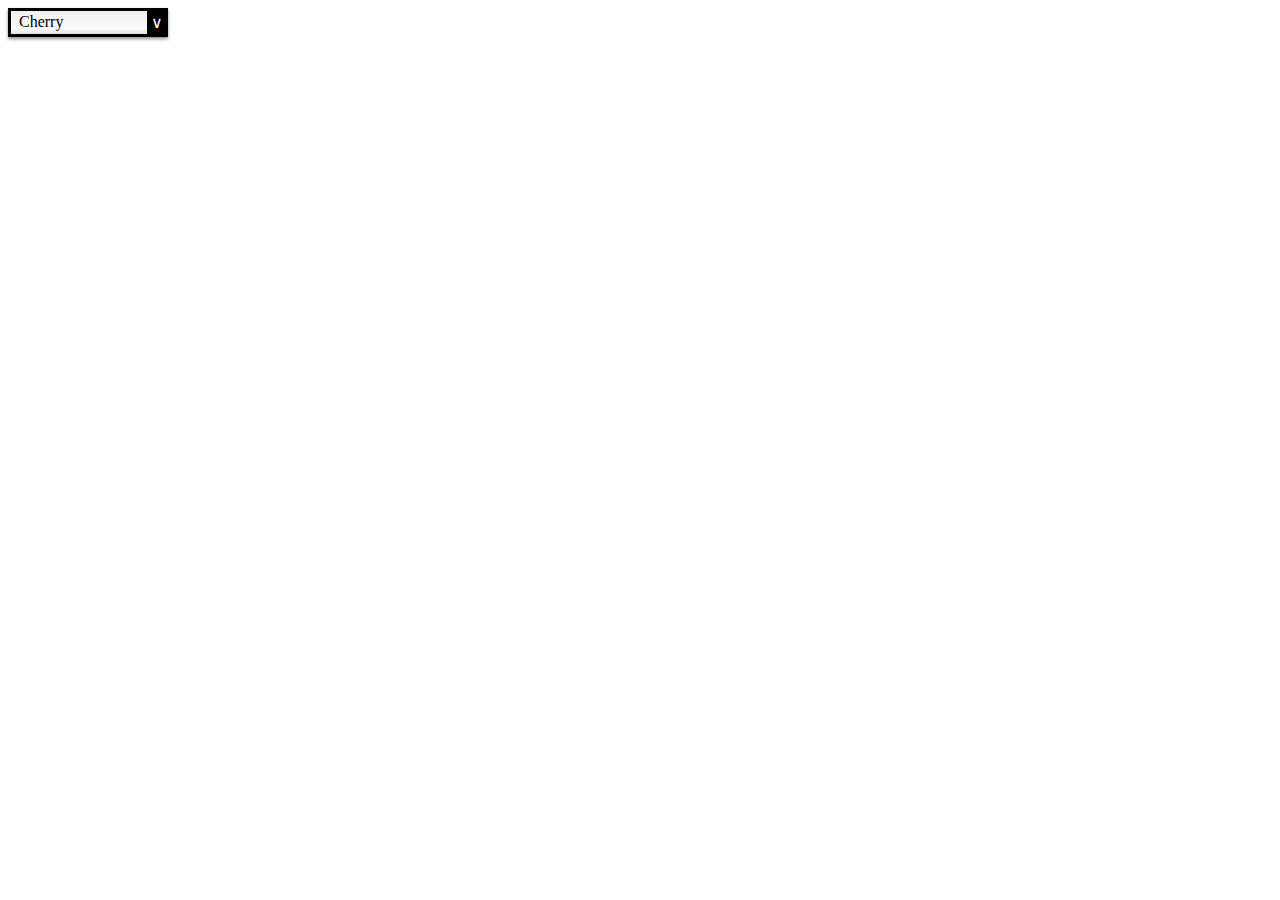
<file: src/widget/custom-widget.html>
<html lang="en">
    <head>
        <title>
            Custom Widget
        </title>
        <meta charset="utf-8">
        <link href="custom-widget.css" rel="stylesheet" >
        <script src="custom-widget.js"></script>
    </head>
    <body>
        <div class="select" tabindex="0">
            <span class="value"> Cherry </span>
            <ul class="optlist hidden">
                <li class="option">Cherry</li>
                <li class="option">Mango</li>
                <li class="option">Pineapple</li>
                <li class="option">Strawberry. Iam long one. Pretty Long One. How much Pretty?</li>
            </ul>
        </div>
    </body>
</html>
</file>
<file: src/widget/custom-widget.css>
.select{
    position:relative;
    display: inline-block;
}

.select.active, .select.focus{
    outline: none;
    box-shadow: 0 0 3px 1px #227755;
}

.select .optlist{
    position: absolute;
    top: 100%;
    left: 0;
}

.select .optlist.hidden {
    max-height: 0;
    visibility: hidden;
}

.select {
    box-sizing: border-box;
    padding: .1em 2.5em .2em .5em;
    width: 10em;
    border: .2em solid #000;
    box-shadow: 0 .1em .2em rgba(0, 0, 0, .45);
    background: #F0F0F0;
    background: -webkit-linear-gradient(90deg, #E3E3E3, #fcfcfc, 50%, #f0f0f0);
    background: linear-gradient(0deg, #E3E3E3, #fcfcfc, 50%, #f0f0f0); 
}

.select .value {
    display: inline-block;
    width: 100%;
    overflow:hidden;
    vertical-align: top;
    white-space: nowrap;
    text-overflow: ellipsis;
}

.select:after {
    content: "∨";
    position: absolute;
    z-index: 1;
    top: 0;
    right: 0;
    box-sizing: border-box;
    height: 100%;
    padding: 0.1em;
    border-left: .2em solid #000;
    background-color: #000;
    color: #fff;
    text-align: center;
}

.select .optlist {
    z-index: 2;
    list-style: none;
    margin: 0;
    padding: 0;
    margin-left:-3px;
    margin-right: -3px;
    box-sizing: border-box;
    min-width: 100%;
    max-height: 10em;
    overflow-y:auto;
    overflow-x: hidden;
    border: .2em solid #000;
    box-shadow: 0 .2em .4em  rgba(0, 0, 0, .4);
    background: #fff;
}

.select .option {
    padding: .2em;
}

.select .highlight {
    background: #000;
    color: #fff;
}
</file>
